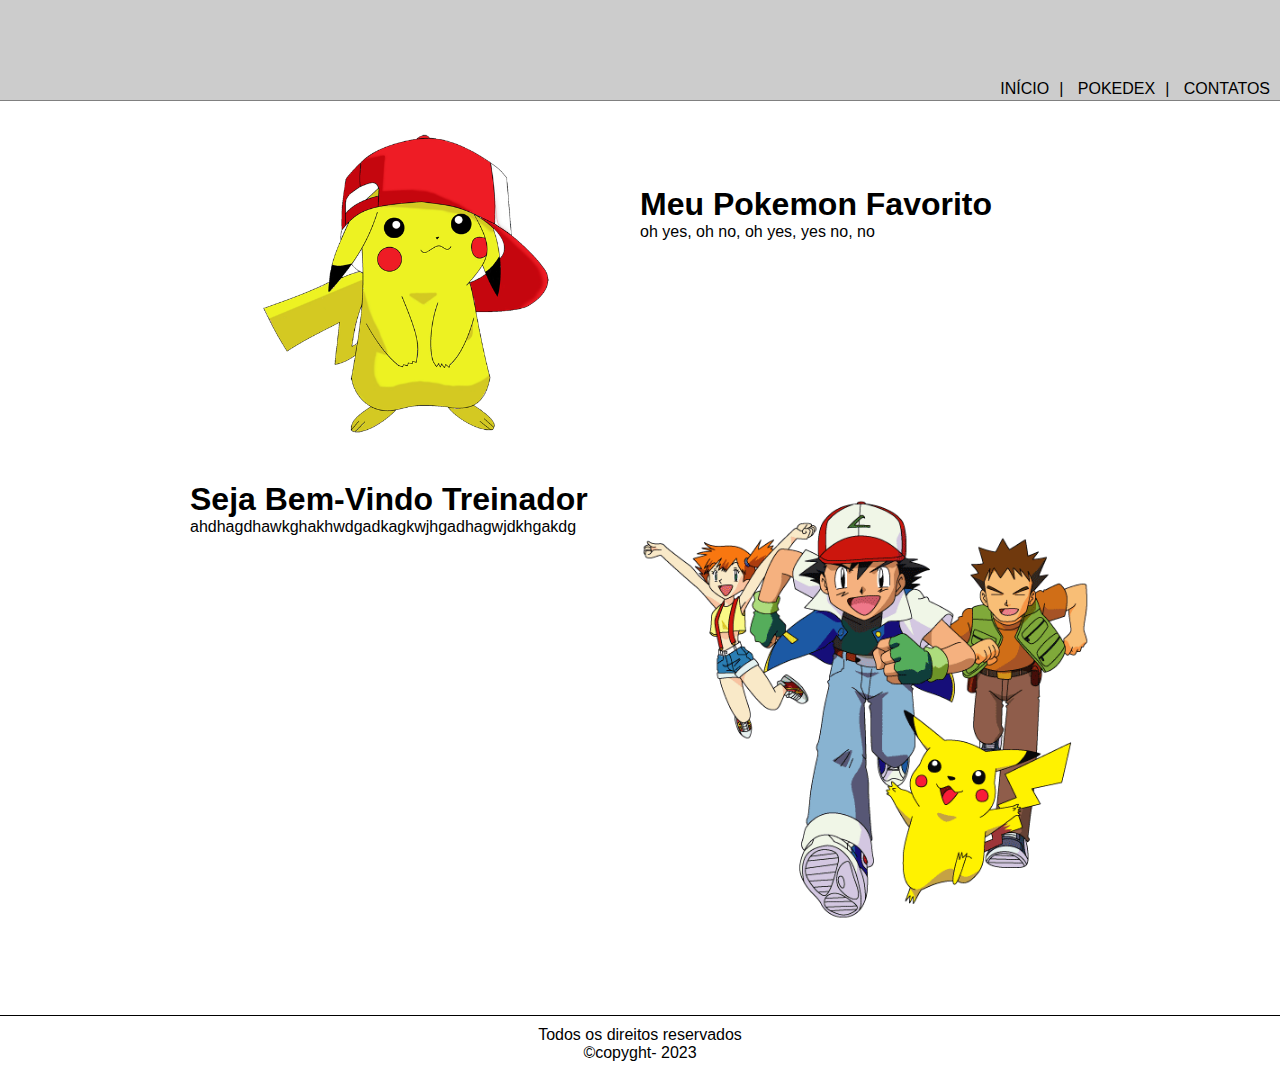
<file: index.html>
<!DOCTYPE html>
<html lang="en">
  <head>
    <link
      rel="shortcut icon"
      href="imagens/pkebola-icon.png"
      type="image/x-icon"
    />
    <link rel="stylesheet" href="estilos/estilos.css" />
    <meta charset="UTF-8" />
    <meta name="viewport" content="width=device-width, initial-scale=1.0" />
    <title>Pokedex</title>
  </head>
  <body>
    <header>
      <div class="links">
        <a href="index.html">Início</a>| 
        <a href="pokedex.html">Pokedex</a>|
        <a href="#">Contatos</a>
      </div>
    </header>
    <section>
      <div id="conteudo">
        <div
         class="info-principal">
          <div class="imagem-info">
            <img src="imagens/pikachu.png" alt="pikachu" />
          </div>

          <div class="texto-info">
            <h1>Meu Pokemon Favorito</h1>
            <p>oh yes, oh no, oh yes, yes no, no</p>
          </div>
        </div>
        <hr/>

        <div class="info-secundaria">

          <div class="texto-info-secundaria">
            <h1>Seja Bem-Vindo Treinador</h1>
            <p>ahdhagdhawkghakhwdgadkagkwjhgadhagwjdkhgakdg</p>
          </div>


          <div class="imagem-info-secundaria">
            <img src="/imagens/pokemons.png" alt="">
          </div>


        </div>
      </div>
    </section>

    <footer>
      <p>Todos os direitos reservados</p>
      <p>&copy;copyght- 2023</p>

    </footer>
  </body>
</html>
</file>
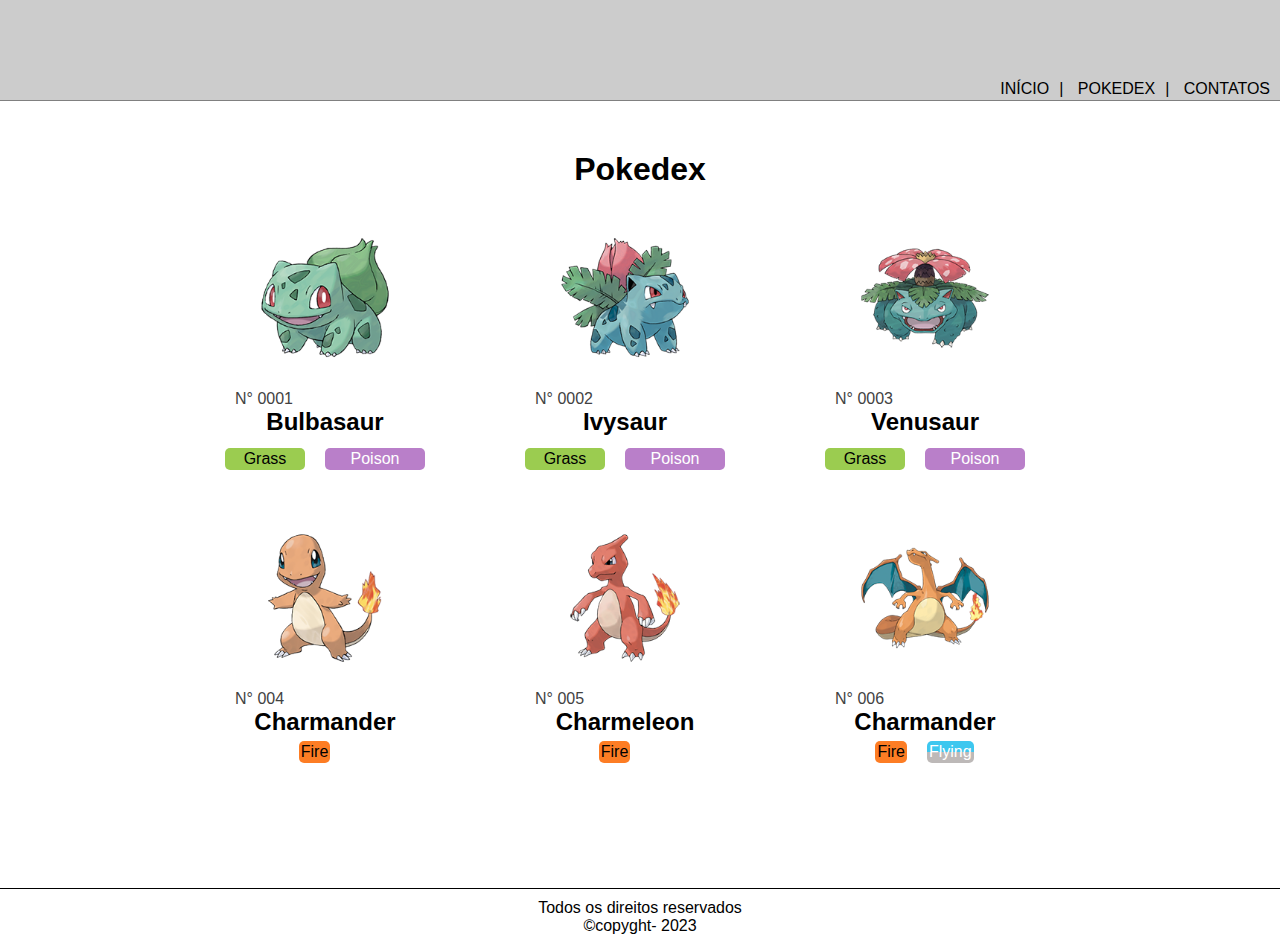
<file: pokedex.html>
<!DOCTYPE html>
<html lang="en">
  <head>
    <link
      rel="shortcut icon"
      href="imagens/pkebola-icon.png"
      type="image/x-icon"
    />
    <link rel="stylesheet" href="estilos/pokedex.css" />
    <meta charset="UTF-8" />
    <meta name="viewport" content="width=device-width, initial-scale=1.0" />
    <title>Pokedex</title>
  </head>
  <body>
    <header>
      <div class="links">
        <a href="index.html">Início</a>| 
        <a href="pokedex.html">Pokedex</a>|
        <a href="#">Contatos</a>
      </div>
    </header>
   <center><h1>Pokedex</h1></center> 
    <section>
     <!-- Crie a estrutura do pokedex aqui -->
     
     
     <div id="cards">

      <div class="card">

        <div class="card-img">
          <img src="./imagens-pokedex/001.png" alt="">
        </div>
  
        <div class="card-text">
          
          <p id="num">N° 0001</p>
          <h2>Bulbasaur</h2>
          
            <div class="grass">
              <p id="type1">Grass</p>
              <p id="type2">Poison</p>
            </div>
        </div>

       </div>

  
       <div class="card">
            <div class="card-img">
              <img src="./imagens-pokedex/002.png" alt="">
            </div> 

            <div class="card-text">
              <p id="num">N° 0002</p>
              <h2>Ivysaur</h2>
              <div class="grass">
                <p id="type1">Grass</p>
                <p id="type2">Poison</p>
              </div>
              
            </div>
       </div>
  
       <div class="card">

        <div class="card-img">
          <img src="./imagens-pokedex/003.png" alt="">
        </div>

        <div class="card-text">
          <p id="num">N° 0003</p>
          <h2>Venusaur</h2>
          <div class="grass">
            <p id="type1">Grass</p>
          <p id="type2">Poison</p>
          </div>
          
        </div>

       </div>


       <div class="card">
          <div class="card-img">
            <img src="./imagens-pokedex/004.png" alt="">
          </div>
          <div class="card-text">
            <p id="num">N° 004</p>
            <h2>Charmander</h2>
            <div class="fire">
              <p id="type1">Fire</p>
              
            </div>
            
          </div>
          </div>


          <div class="card">
            <div class="card-img">
              <img src="./imagens-pokedex/005.png" alt="">
            </div>
            <div class="card-text">
              <p id="num">N° 005</p>
              <h2>Charmeleon</h2>
              <div class="fire">
                <p id="type1">Fire</p>
  
              </div>
              
            </div>
            </div>



              <div class="card">
                <div class="card-img">
                  <img src="./imagens-pokedex/006.png" alt="">
                </div>
                <div class="card-text">
                  <p id="num">N° 006</p>
                  <h2>Charmander</h2>
                  <div class="fire">
                    <p id="type1">Fire</p>
                    <p id="type2">Flying</p>
                  </div>
                  
                </div>
              </div>



       </div>
       

     

    </section>

    <footer>
      <p>Todos os direitos reservados</p>
      <p>&copy;copyght- 2023</p>

    </footer>
  </body>
</html>
</file>
<file: estilos/estilos.css>
* {
  margin: 0;
  padding: 0;
  font-family: Helvetica;
}
body {
  background-color: rgb(255, 255, 255);
}

header {
  height: 20px;
  border-bottom: 1px solid gray;
  text-align: right;
  padding-top: 80px;
  background-color: #ccc;
}

header a {
  text-transform: uppercase;
  margin-right: 10px;
  margin-left: 10px;
  color: #000000;
  text-decoration: none;
}

header a:hover {
  font-weight: bold;
}
hr{
  display: none;
}
#conteudo {
  width: 900px;
  min-height: 400px;
  margin: 80px auto;
}
.info-principal {
  min-height: 300px;
  display: flex;
}
.imagem-info {
  height: 200px;
  width: 450px;
  display: flex;
  align-items: center;
  justify-content: center;
}
.imagem-info > img {
  width: 300px;
}
.texto-info {
  
  min-height: 200px;
  width: 50%;
  padding: 5px;
}
.texto-info-secundaria{
    
    width: 50%;
}
.imagem-info-secundaria{
    width: 50%;
}
.imagem-info-secundaria img{
    width: 100%;
}
.info-secundaria{
    display: flex;
}
footer{
  border-top: 1px solid #000;
  text-align: center;
  margin-top: 10px;
  padding: 10px 0;
  
}

@media screen and (max-width:600px){
  header .links{
    margin: 0 auto;
    text-align: center;
  }
  .info-principal{
    display: grid;
    grid-template-columns: 1fr;
    align-items: center;
    justify-content: center;
    text-align: center;
  }
  .imagem-info{
    height: 300px;
  }
  .texto-info{
    margin-top: 50px;
    margin-bottom: 50px;
    min-height: 60px;
  }
  .info-secundaria{
    display: grid;
    grid-template-columns: 1fr;
    align-items: center;
    justify-content: center;
    text-align: center;
    margin-top: 60px; 
  }

  hr{
    display: block;
  }
}
</file>
<file: estilos/pokedex.css>
* {
  margin: 0;
  padding: 0;
  font-family: Helvetica;
}
body {
  background-color: rgb(255, 255, 255);
}

header {
  height: 20px;
  border-bottom: 1px solid gray;
  text-align: right;
  padding-top: 80px;
  background-color: #ccc;
  margin-bottom: 50px;
}

header a {
  text-transform: uppercase;
  margin-right: 10px;
  margin-left: 10px;
  color: #000000;
  text-decoration: none;
}

header a:hover {
  font-weight: bold;
}

section {
  margin-top: -70px;
  display: flex;
  flex-direction: colunm;
}
#cards {
  width: 900px;
  min-height: 400px;
  margin: 80px auto;
  display: grid;
  grid-template-columns: 1fr 1fr 1fr;
  justify-content: space-between;
}

.card {
  
  height: 260px;
  width: 200px;
  border-radius: 25px;
  margin: 20px 35px;
  transition: 0.4s ease-in-out;
  cursor: pointer;
}
.card:hover {
  transform: scale(1.2);
}
.card-img {
  margin-left: 20px;
  height: 150px;
}
.card-img img {
  width: 160px;
}
.card-text #num {
  color: rgb(66, 66, 66);
  margin-top: 22px;
  margin-left: 10px;
}
.card-text h2 {
  text-align: center;
}
.grass {
  text-align: center;
  display: grid;
  grid-template-columns: 1fr 1fr;
  margin-top: 12px;
  justify-content: center;
}

.grass #type1 {
  
  margin-right: 20px;
  background-color:rgb(155, 204, 80);
  padding: 2px;
  border-radius: 5px;
}
.grass #type2 {
  color: white;
  background-color:rgb(185, 127, 201);
  padding: 2px;
  border-radius: 5px;
}
.fire {
  display: flex;
  margin-left: -1px;
  margin-top: 5px;
  justify-content: center;
}
.fire #type1{
  margin-right: 20px;
  background-color:rgb(253, 125, 36);;
  padding: 2px;
  border-radius: 5px;
}
.fire #type2{
  color: white;
  background-color:rgb(61, 199, 239);
  background-image: linear-gradient(rgb(61, 199, 239) 50%, rgb(189, 185, 184) 50%);;
  padding: 2px;
  border-radius: 5px;
}


@media screen and (max-width:600px){
  #cards{
    grid-template-columns: 1fr;
    margin: 0 auto;
  }
  .card{
    margin: 80px auto;
  }
  header .links{
    margin: 0 auto;
    text-align: center;
  }
}
footer {
  border-top: 1px solid #000;
  text-align: center;
  margin-top: 10px;
  padding: 10px 0;
}
</file>
